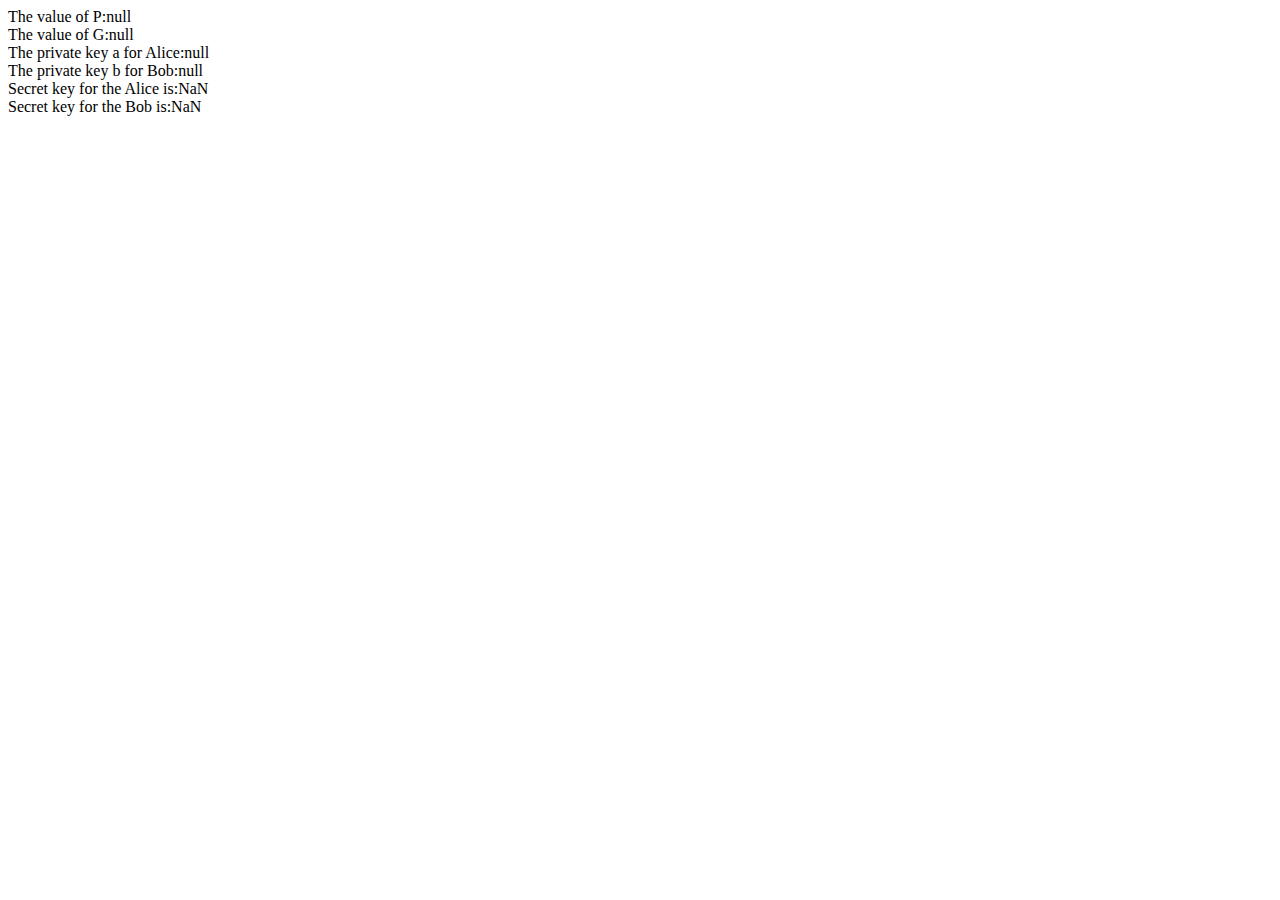
<file: CNS_lab/week_9/dif.html>
<!DOCTYPE html>
<html>
	<body>
		<script>

			// This program calculates the Key for two persons
			// using the Diffie-Hellman Key exchange algorithm
			// Power function to return value of a ^ b mod P

			function power(a, b, p)
			{
				 if (b == 1)
				 return a;
				 else
				 return((Math.pow(a, b)) % p);
			}

			// Driver code
			var P, G, x, a, y, b, ka, kb;

			// Both the persons will be agreed upon the
			// public keys G and P
			 var P = window.prompt("Enter value of P: ");

			// A prime number P is taken
			//P = 23;
			document.write("The value of P:" + P + "<br>");
			 var G = window.prompt("Enter value of G: ");

			// A primitive root for P, G is taken
			//G = 9;
			document.write("The value of G:" + G + "<br>");

			// Alice will choose the private key a
			// a is the chosen private key
			//a = 4;
			var a = window.prompt("Enter private key for Alice: ");
			document.write("The private key a for Alice:" + a + "<br>");

			// Gets the generated key
			x = power(G, a, P);

			// Bob will choose the private key b
			// b is the chosen private key
			//b = 3;
			var b = window.prompt("Enter private key for bob: ");
			document.write("The private key b for Bob:" + b + "<br>");

			// Gets the generated key
			y = power(G, b, P);

			// Generating the secret key after the exchange
			// of keys
			ka = power(y, a, P); // Secret key for Alice
			kb = power(x, b, P); // Secret key for Bob
			document.write("Secret key for the Alice is:" + ka + "<br>");
			document.write("Secret key for the Bob is:" + kb + "<br>");
		</script>
	</body>
</html>
</file>
